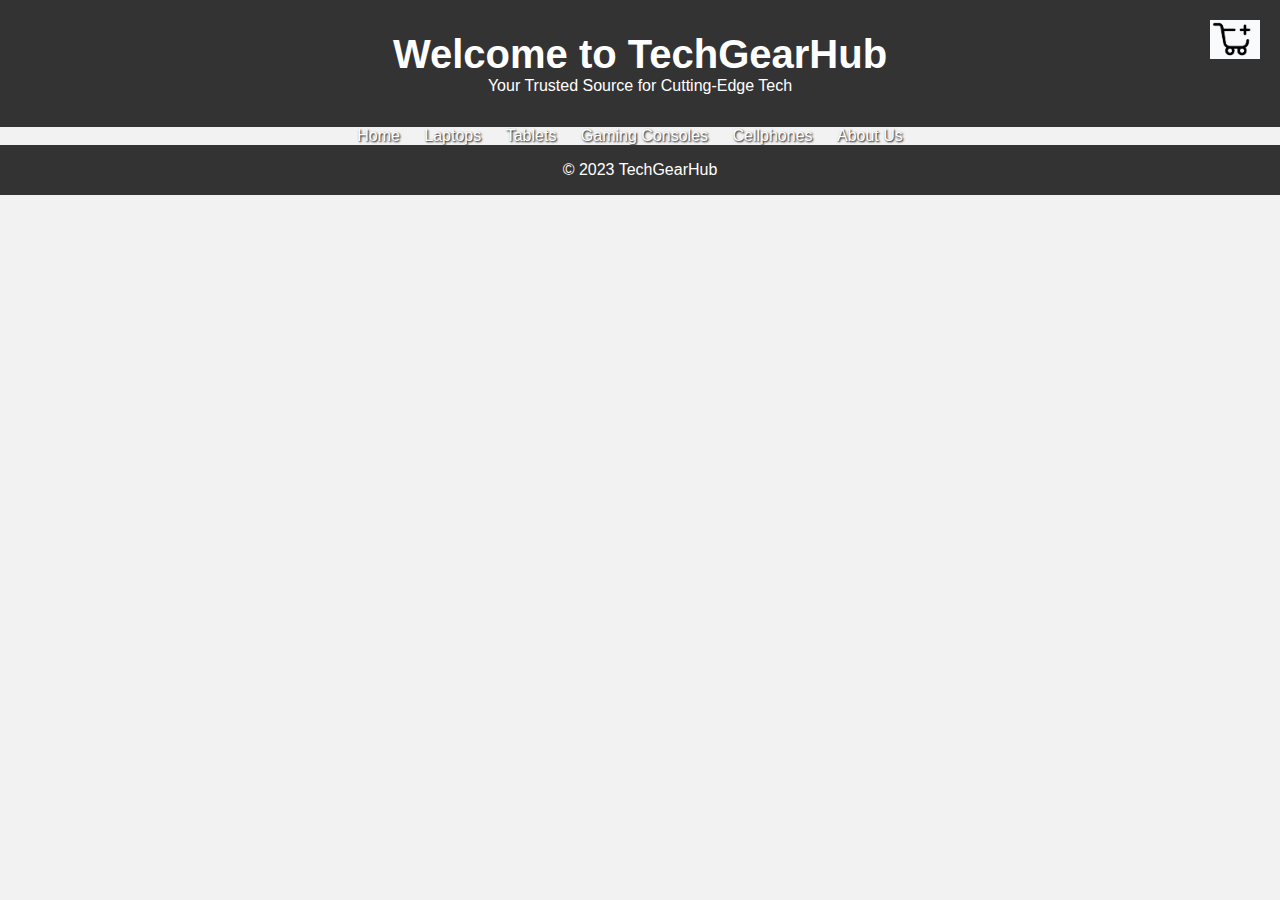
<file: index.html>
<!DOCTYPE html>
<html lang="en">
<head>
    <meta charset="UTF-8">
    <meta name="viewport" content="width=device-width, initial-scale=1.0">
    <link rel="stylesheet" href="styles.css">
    <title>TechGearHub</title>
</head>
<body>

  <a href="cart.html" id="cart-link">
        <img src="cart.png" alt="Shopping Cart" id="cart-icon">
    </a>

    <header>
        <h1>Welcome to TechGearHub</h1>
        <p>Your Trusted Source for Cutting-Edge Tech</p>
    </header>

    <nav>
        <ul>
            <li><a href="#">Home</a></li>
            <li><a href="laptops.html">Laptops</a></li>
            <li><a href="tablets.html">Tablets</a></li>
            <li><a href="gaming-consoles.html">Gaming Consoles</a></li>
	        <li><a href="cellphones.html">Cellphones</a></li>
            <li><a href="about.html">About Us</a></li> 
    </nav>

    <footer>
        <p>&copy; 2023 TechGearHub</p>
    </footer>
</body>
</html>
</file>
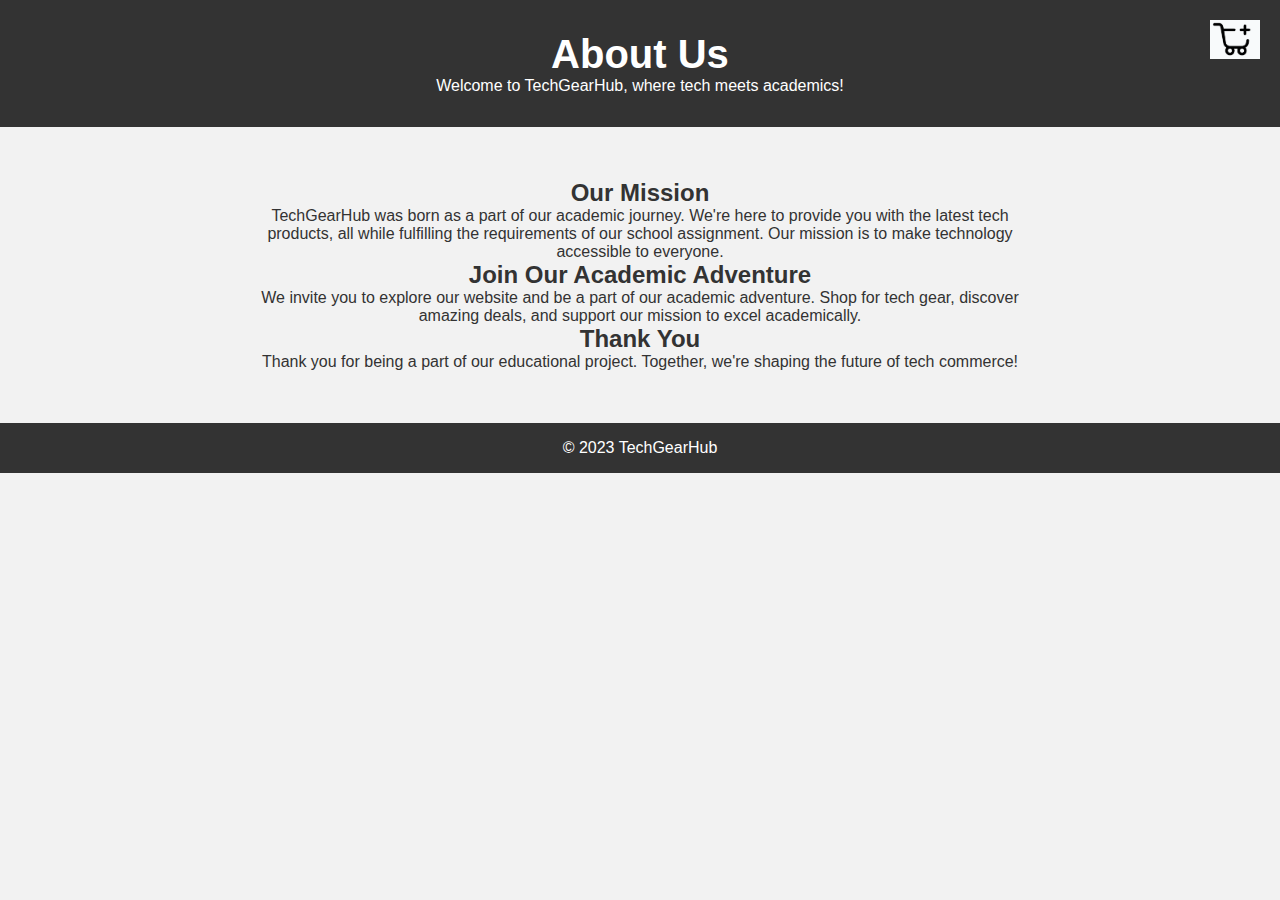
<file: about.html>
<!DOCTYPE html>
<html lang="en">
<head>
    
    <meta charset="UTF-8">
    <meta name="viewport" content="width=device-width, initial-scale=1.0">
    <link rel="stylesheet" href="styles.css">


    <title>About Us - TechGearHub</title>
</head>
<body>

  <!-- Shopping Cart Link: Redirects to the cart page with an image as the link -->
  <a href="cart.html" id="cart-link">
        <img src="cart.png" alt="Shopping Cart" id="cart-icon">
  </a>

    <header>
        <h1>About Us</h1>
        <p>Welcome to TechGearHub, where tech meets academics!</p>
    </header>

   
    <main>
        <!-- Mission Section: Outlines the purpose and goals of TechGearHub -->
        <section class="mission">
            <h2>Our Mission</h2>
            <p>TechGearHub was born as a part of our academic journey. We're here to provide you with the latest tech products, all while fulfilling the requirements of our school assignment. Our mission is to make technology accessible to everyone.</p>
        </section>

        <!-- Invitation Section: Encourages user engagement and exploration -->
        <section class="join">
            <h2>Join Our Academic Adventure</h2>
            <p>We invite you to explore our website and be a part of our academic adventure. Shop for tech gear, discover amazing deals, and support our mission to excel academically.</p>
        </section>

        <!-- Gratitude Section: Expresses thanks to the visitors -->
        <section class="thank-you">
            <h2>Thank You</h2>
            <p>Thank you for being a part of our educational project. Together, we're shaping the future of tech commerce!</p>
        </section>
    </main>

    <footer>
        <p>&copy; 2023 TechGearHub</p>
    </footer>
</body>
</html>
</file>
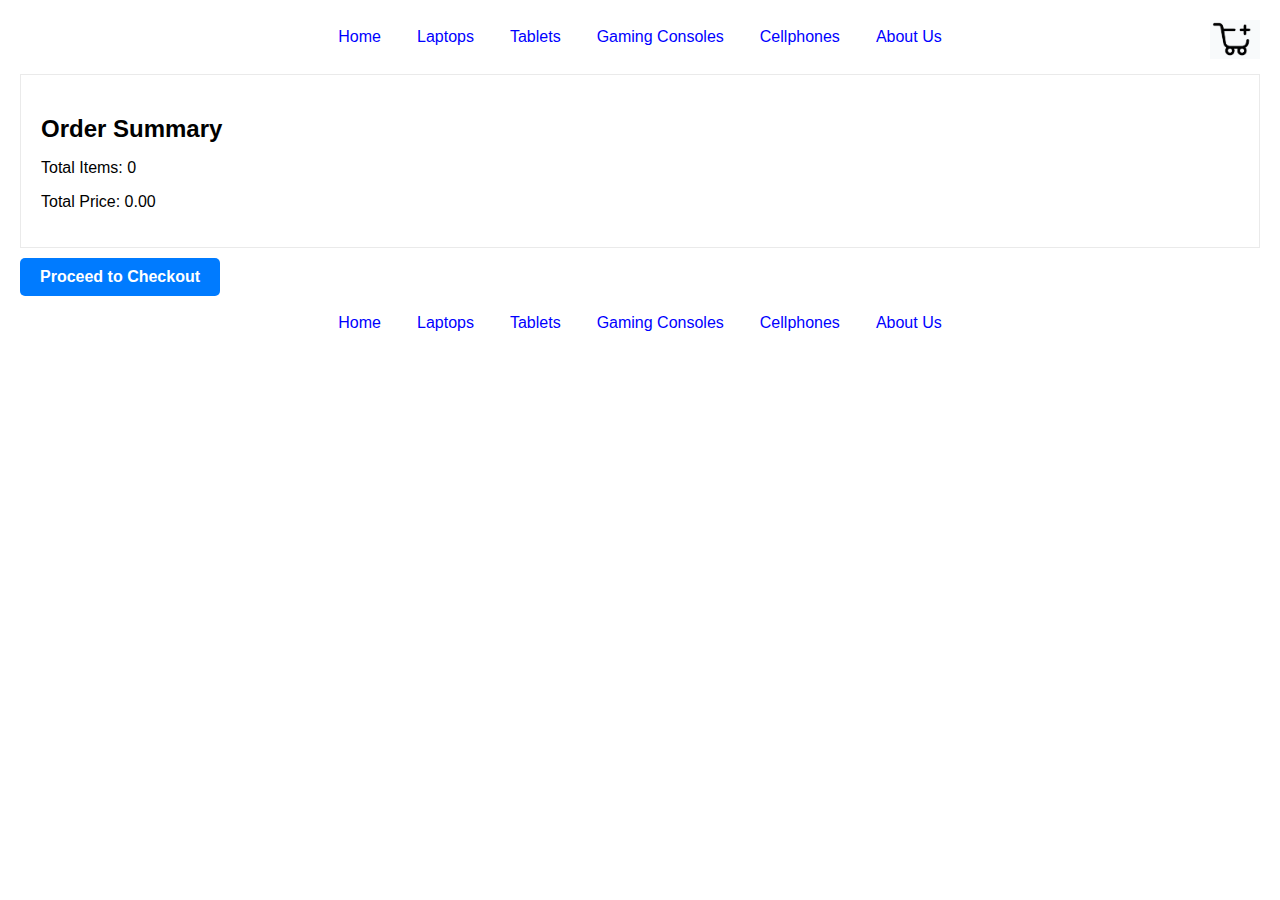
<file: cart.html>
<!DOCTYPE html>
<html lang="en">
<head>
    <meta charset="UTF-8">
    <meta name="viewport" content="width=device-width, initial-scale=1.0">
    <link rel="stylesheet" href="cart.css">
    <title>Shopping Cart - TechGearHub</title>
</head>

<header>
    <nav id="top-nav">
        <ul>
            <li><a href="index.html">Home</a></li>
            <li><a href="laptops.html">Laptops</a></li>
            <li><a href="tablets.html">Tablets</a></li>
            <li><a href="gaming-consoles.html">Gaming Consoles</a></li>
            <li><a href="cellphones.html">Cellphones</a></li>
            <li><a href="about.html">About Us</a></li>
        </ul>
    </nav>
</header>

<body>

    <a href="cart.html" id="cart-link">
        <img src="cart.png" alt="Shopping Cart" id="cart-icon">
    </a>

    <!-- Cart items list -->
    <div id="cart-items">
        <!-- Items dynamically added here via cart.js -->
        <!-- The JavaScript file cart.js contains logic for manipulating this div -->
        <!-- It handles adding, updating, and removing cart items based on user actions or data retrieval -->
    </div>

    <!-- Order Summary -->
    <div id="order-summary">
        <h2>Order Summary</h2>
        <p>Total Items: <span id="total-items">0</span></p>
        <p>Total Price: <span id="total-price">0.00</span></p>
    </div>

    <!-- Proceed to Checkout Link -->
    <a href="#" id="proceed-to-checkout" class="checkout-button">Proceed to Checkout</a>

    <script src="cart.js"></script>
</body>

<footer id="footer-nav">
    <ul>
        <li><a href="index.html">Home</a></li>
        <li><a href="laptops.html">Laptops</a></li>
        <li><a href="tablets.html">Tablets</a></li>
        <li><a href="gaming-consoles.html">Gaming Consoles</a></li>
        <li><a href="cellphones.html">Cellphones</a></li>
        <li><a href="about.html">About Us</a></li>
    </ul>
</footer>

</html>
</file>
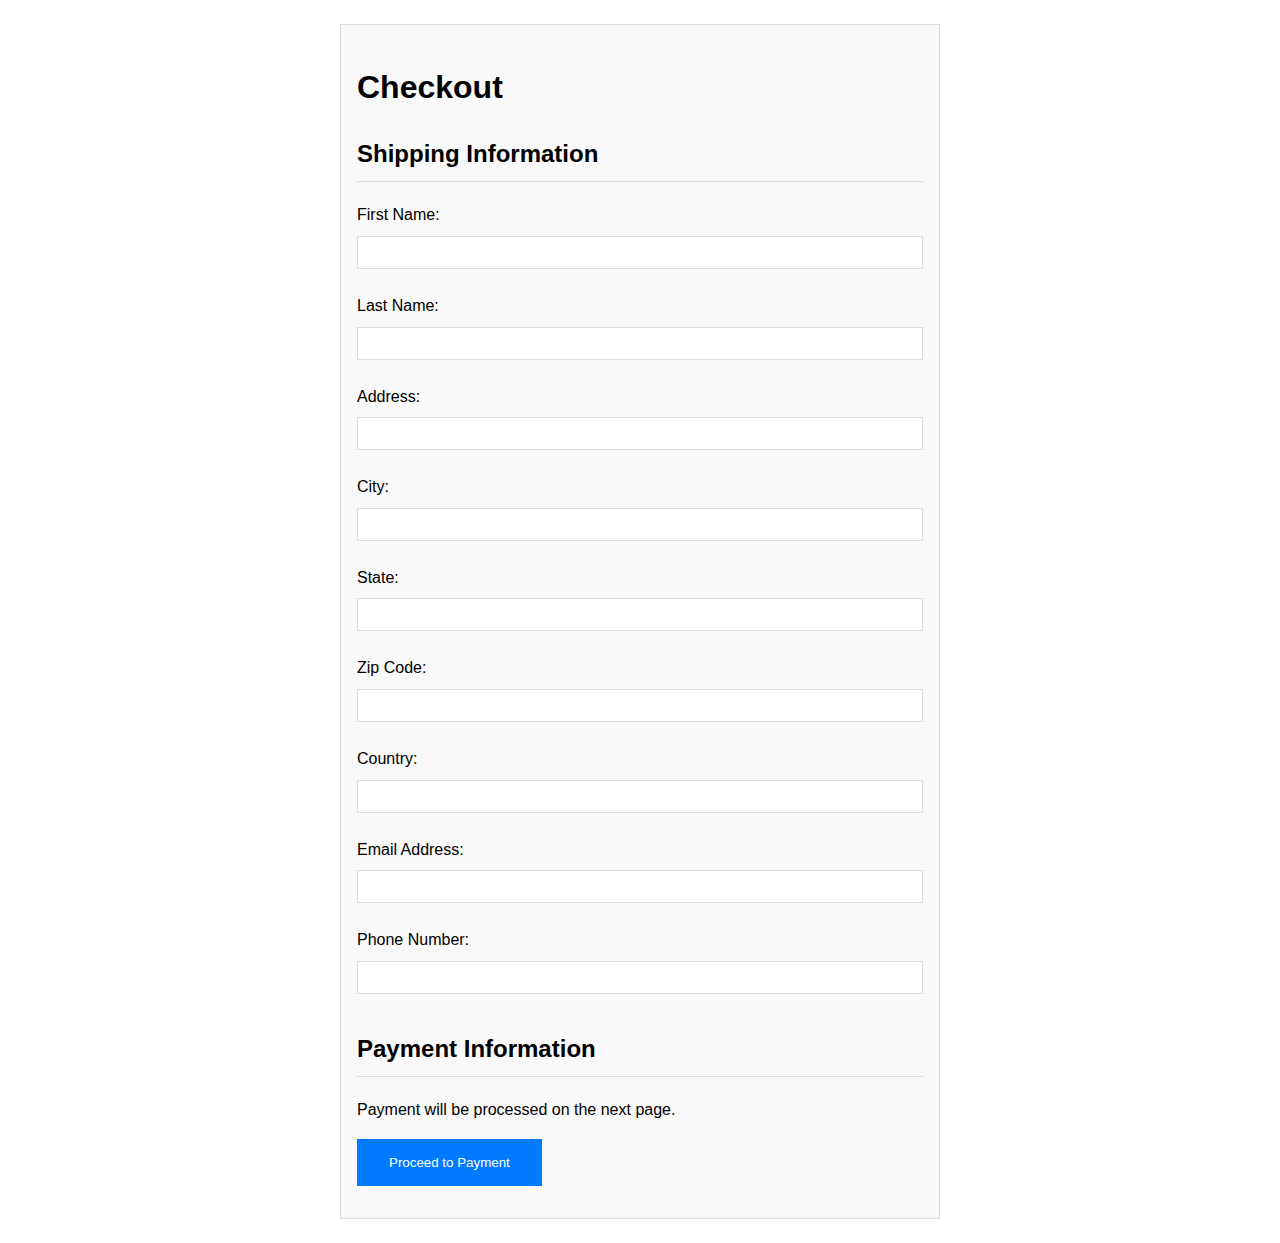
<file: checkout.html>
<!DOCTYPE html>
<html lang="en">
<head>
    <meta charset="UTF-8">
    <meta name="viewport" content="width=device-width, initial-scale=1.0">
    <title>Checkout - TechGearHub</title>
    <link rel="stylesheet" href="checkout.css">
</head>

<body>

    <main>
        <section id="checkout">
            <h1>Checkout</h1>
            <form id="checkout-form" action="process_checkout.php" method="post">

                <div class="form-section">
                    <h2>Shipping Information</h2>
                    <label for="first-name">First Name:</label>
    		        <input type="text" id="first-name" name="first_name" required>

                    <label for="last-name">Last Name:</label>
                    <input type="text" id="last-name" name="last_name" required>

                    <label for="address">Address:</label>
                    <input type="text" id="address" name="address" required>

                    <label for="city">City:</label>
                    <input type="text" id="city" name="city" required>

                    <label for="state">State:</label>
                    <input type="text" id="state" name="state">

                    <label for="zip">Zip Code:</label>
                    <input type="text" id="zip" name="zip_code">

                    <label for="country">Country:</label>
                    <input type="text" id="country" name="country" required>


                    <label for="email">Email Address:</label>
                    <input type="email" id="email" name="email" required>

                    <label for="phone">Phone Number:</label>
                    <input type="tel" id="phone" name="phone" required>
                </div>

                <div class="form-section">
                    <h2>Payment Information</h2>
                    <!-- This is a placeholder for payment information for demonstration purposes -->
                    <p>Payment will be processed on the next page.</p>
                </div>

                <div class="form-section">
                    <button type="submit">Proceed to Payment</button>
                </div>

            </form>
        </section>
    </main>

    <script src="checkout.js"></script>
</body>
</html>
</file>
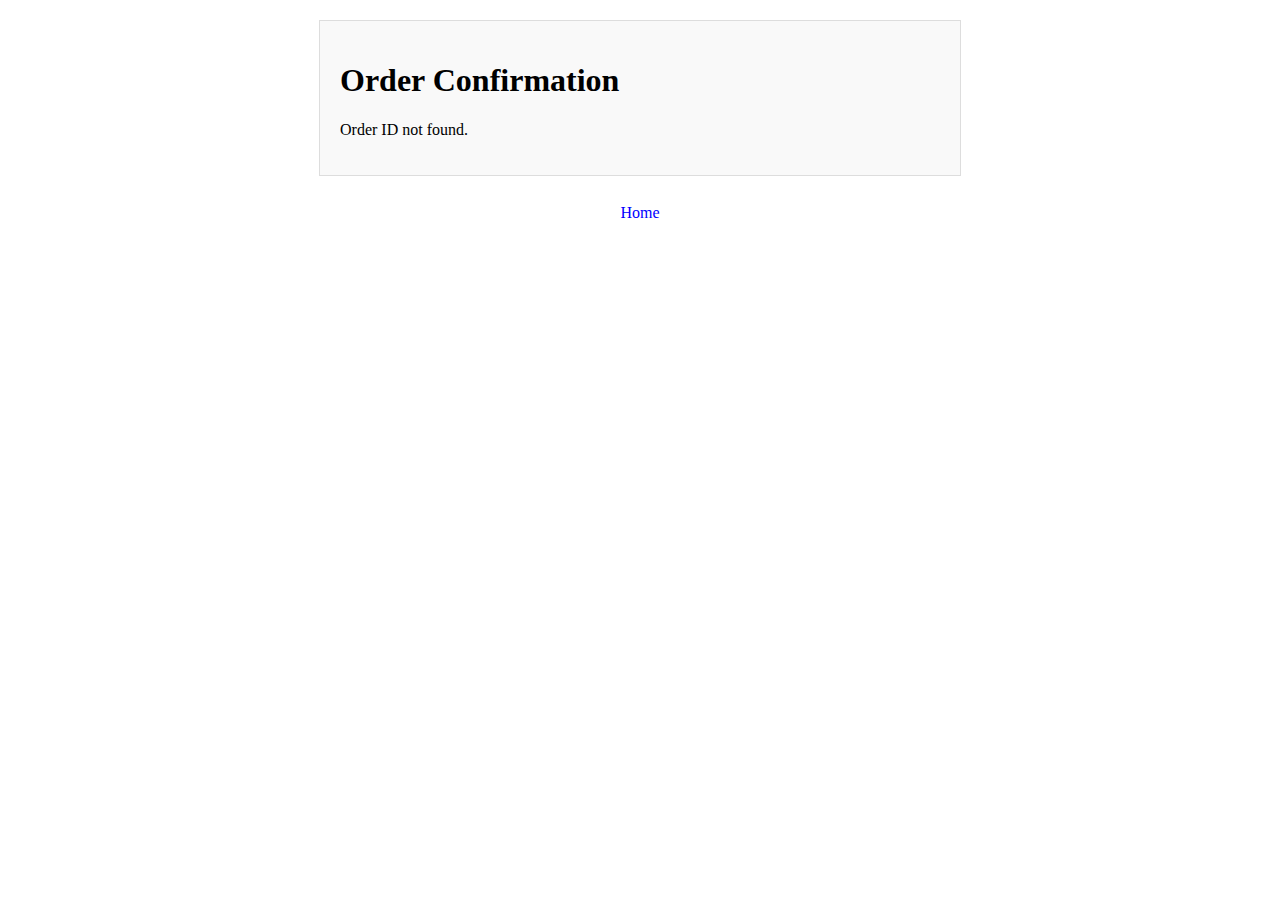
<file: confirmation.html>
<!DOCTYPE html>
<html lang="en">
<head>
    <meta charset="UTF-8">
    <meta name="viewport" content="width=device-width, initial-scale=1.0">
    <title>Order Confirmation - TechGearHub</title>
    <link rel="stylesheet" href="confirmation.css">
</head>
<body>

    <main>
        <section id="confirmation">
            <h1>Order Confirmation</h1>
            <div id="order-details">
                <!-- Order details dynamically populated here from confirmation.js -->
                <!-- The script handles fetching and displaying order data -->
            </div>
        </section>
    </main>

    <!-- JavaScript File for handling dynamic order detail display -->
    <script src="confirmation.js"></script>

</body>

<footer id="footer-nav">
    <ul>
        <li><a href="index.html">Home</a></li>
    </ul>
</footer>

</html>
</file>
<file: checkout.css>
/* General font style for the body */
body {
    font-family: Arial, sans-serif;
    line-height: 1.6;
}

/* Universal box-sizing for consistency in element sizing */
*, *:before, *:after {
    box-sizing: border-box;
}

/* Styling for header and footer */
header, footer {
    text-align: center;
    padding: 1rem;
    background-color: #333;
    color: white;
}

/* Padding for the main content area */
main {
    padding: 1rem;
}

/* Styling for the checkout section */
#checkout {
    max-width: 600px; /* Maximum width */
    margin: 0 auto; /* Center align */
    padding: 1rem;
    background: #f9f9f9;
    border: 1px solid #ddd;
}

/* Margin style for form sections */
.form-section {
    margin-bottom: 1rem;
}

/* Styling for section headers within forms */
.form-section h2 {
    border-bottom: 1px solid #ddd;
    padding-bottom: .5rem;
}

/* Label styling */
label {
    display: block; /* Makes label a block element */
    margin: .5rem 0;
}

/* Styling for text, email, and telephone input fields */
input[type="text"],
input[type="email"],
input[type="tel"] {
    width: 100%; /* Full width */
    padding: .5rem;
    margin-bottom: 1rem;
    border: 1px solid #ddd;
}

/* Button styling */
button {
    background: #007bff;
    color: white;
    padding: 1rem 2rem;
    border: none;
    cursor: pointer;
}

/* Button hover effect */
button:hover {
    background: #0056b3;
}
</file>
<file: confirmation.css>
/* Add this to your existing styles.css or create a new confirmation.css file */
#confirmation {
    max-width: 600px;
    margin: 20px auto;
    padding: 20px;
    background: #f9f9f9;
    border: 1px solid #ddd;
}

#order-details {
    margin-top: 20px;
}


#footer-nav ul {
    list-style-type: none; /* Remove default list styling */
    margin: 0;
    padding: 0;
    display: flex; /* Display the list items inline */
    justify-content: center; /* Center the items horizontally */
    gap: 20px; /* Add some space between items */
}

#footer-nav li {
    padding: 8px; /* Add some padding around each link */
}

#footer-nav a {
    text-decoration: none; /* Remove default link underline */
    color: blue; /* Set a color for the links */
}

#footer-nav a:hover {
    color: darkblue; /* Darken link color on hover for visual feedback */
}
</file>
<file: styles.css>
/* Reset some default styles */
body, h1, h2, p, ul, li, nav, header, main, footer {
    margin: 0;
    padding: 0;
    list-style: none; /* Removes default list styling */
}

/* Basic styling */
body {
    font-family: Arial, sans-serif;
    background-color: #f2f2f2;
    color: #333;
    text-align: center;
    position: relative; /* Ensures that absolute positioning can be relative to the body */
}

header {
    background-color: #333;
    color: #fff;
    padding: 2rem 0;
}

header h1 {
    font-size: 2.5rem;
}

nav ul {
    padding: 0;
    text-align: center;
}

nav li {
    display: inline; /* Aligns nav items in a row */
    margin-right: 20px; /* Adds spacing between nav items */
}

nav a {
    color: #ffffff; /* Change this to a color that has a good contrast against the #333 background */
    text-decoration: none; /* Removes underline from links */
    font-size: 1em; /* Adjust the font size as necessary */
    text-shadow: 1px 1px 2px #000000; /* Optional: Adds a shadow for better readability */
}

main {
    max-width: 800px;
    margin: 20px auto; /* Adds top and bottom margin for spacing */
    padding: 2rem;
}

#cart-link {
    text-decoration: none; /* Removes underline from link */
    position: absolute;
    top: 20px;
    right: 20px;
    z-index: 10; /* Ensures the link is above other elements */
}

#cart-icon {
    width: 50px; /* Example size, adjust as necessary */
    height: auto; /* Maintains aspect ratio */
    display: block; /* Removes any default link padding/margin */
}

footer {
    background-color: #333;
    color: #fff;
    padding: 1rem 0;
    position: relative; /* Ensures footer content is properly positioned */
}

/* Responsive styles */
@media screen and (max-width: 600px) {
    header h1 {
        font-size: 2rem;
    }

    main {
        padding: 1rem;
    }

    nav li {
        display: block; /* Stacks nav items vertically on smaller screens */
        margin-right: 0; /* Removes right margin on smaller screens */
    }

    nav a {
        font-size: 0.8em; /* Adjusts font size for smaller screens */
    }

    #cart-link {
        top: 10px; /* Adjusts position for smaller screens */
        right: 10px;
    }

    #cart-icon {
        width: 40px; /* Adjusts size for smaller screens */
    }
}
</file>
<file: cart.css>
body {
    font-family: Arial, sans-serif; /* Sets default font */
    background-color: #fff; /* White background for the page */
    margin: 0; /* Resets default margin */
    padding: 20px; /* Adds padding around the content */
}

/* Styling for the cart link element */
#cart-link {
    position: fixed; /* Fixed position to keep it in view */
    top: 20px; /* Position from the top */
    right: 20px; /* Position from the right */
}

/* Styles for the cart icon image */
#cart-icon {
    width: 50px; /* Fixed width */
    height: auto; /* Height adjusts automatically */
}

/* Margin for the cart items container */
#cart-items {
    margin-top: 20px; /* Adds top margin */
}

/* Styles for each cart item */
.cart-item {
    border-bottom: 1px solid #eaeaea; /* Bottom border for each item */
    padding: 10px 0; /* Padding above and below each item */
    display: flex; /* Flexbox layout */
    align-items: center; /* Vertically centers items in the flex container */
}

/* Styles for the image in cart items */
.cart-item-image {
    width: 80px; /* Fixed width */
    height: auto; /* Height adjusts automatically */
    margin-right: 20px; /* Right margin for spacing */
}

/* Flex-grow for cart item information to take available space */
.cart-item-info {
    flex-grow: 1;
}

/* Styling for the cart item name */
.cart-item-name {
    font-size: 1.2em; /* Larger text size */
    color: #333; /* Dark grey color */
}

/* Styles for price and quantity to make them stand out */
.cart-item-price,
.cart-item-quantity {
    color: red; /* Red color for emphasis */
    font-weight: bold; /* Bold font */
}

/* Styling for the order summary section */
#order-summary {
    margin-top: 20px; /* Top margin */
    padding: 20px; /* Padding inside the box */
    border: 1px solid #eaeaea; /* Border around the section */
}

/* Style for the heading in order summary */
#order-summary h2 {
    font-size: 1.5em; /* Slightly larger text */
    margin-bottom: 10px; /* Margin below the heading */
}

.checkout-button {
    display: inline-block;
    padding: 10px 20px;
    margin: 10px 0; /* Adjust margins as needed */
    background-color: #007bff; /* Bootstrap primary button color */
    color: white;
    text-align: center;
    text-decoration: none;
    font-weight: bold;
    border-radius: 5px;
    border: none;
    cursor: pointer;
    transition: background-color 0.3s ease;
}

.checkout-button:hover {
    background-color: #0056b3; /* Darker shade for hover effect */
}

.quantity-input {
    width: 30px; /* Adjust the width as needed */
    text-align: center; /* Center the text inside the input box */
    margin-right: 10px; /* Optional: adds some space between the input box and the remove button */
}


/* Add responsive styles as needed */
@media (max-width: 600px) {
    .cart-item {
        flex-direction: column;
        align-items: start;
    }

    .cart-item-image {
        margin-bottom: 10px;
    }
}

#top-nav ul {
    list-style-type: none; /* Remove default list styling */
    margin: 0;
    padding: 0;
    display: flex; /* Display the list items inline */
    justify-content: center; /* Center the items horizontally */
    gap: 20px; /* Add some space between items */
}

#top-nav li {
    padding: 8px; /* Add some padding around each link */
}

#top-nav a {
    text-decoration: none; /* Remove default link underline */
    color: blue; /* Set a color for the links */
}

#top-nav a:hover {
    color: darkblue; /* Darken link color on hover for visual feedback */
}



#footer-nav ul {
    list-style-type: none; /* Remove default list styling */
    margin: 0;
    padding: 0;
    display: flex; /* Display the list items inline */
    justify-content: center; /* Center the items horizontally */
    gap: 20px; /* Add some space between items */
}

#footer-nav li {
    padding: 8px; /* Add some padding around each link */
}

#footer-nav a {
    text-decoration: none; /* Remove default link underline */
    color: blue; /* Set a color for the links */
}

#footer-nav a:hover {
    color: darkblue; /* Darken link color on hover for visual feedback */
}
</file>
